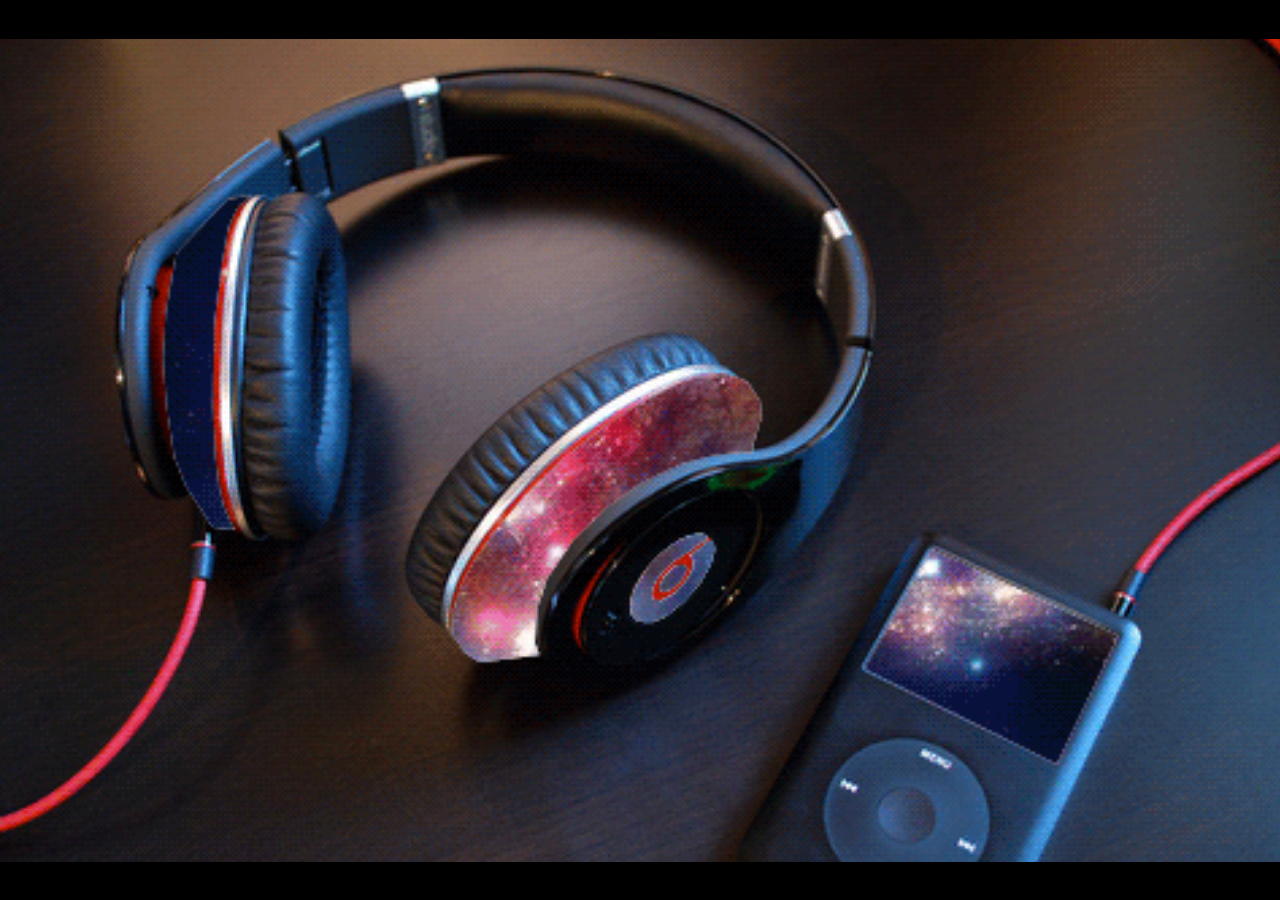
<file: diymusic.bak1/index.html>
<!doctype html>
<html>
    <head>
        <meta charset="utf-8">
        <meta name="viewport" 
            content="width=device-width
            initial-scale=1
            maximum-scale=1
            minimum-scale=1
            user-scalable=no">
        <meta  http-equiv="X-UA-Compatible" content="IE=edge" >        
        <title>D.I.Y. Music</title>
        <link rel="stylesheet" href="style.css">
        <script src="prefixfree.js"></script> 
        <script src="CreateListMixer.js"></script> 
        

        <img src="changelog.png" alt="changelog logo" style="visibility: hidden; position: absolute; height: 0; top: 0;">
        <script src="$api.js"></script>
    </head>
    <body>
    
        <div id="holder"> 
            <div id="splash2" class="splashScreen"></div>           
           <div id="splash1" class="splashScreen">
                <div id="topVisor" class="visor"></div>
                <div id="bottomVisor" class="visor" ></div>            
           </div>

           <div id="app">
              
           <div id="songListHolder">
                <select id="songSelector">
                    <option>Song Option</option>
                </select>
                <center>
                    <div>&#8679;&nbsp;Choose a Song&nbsp;&#8679;&nbsp;&nbsp;
                        <span style="color: rgb(255,50,50 ); font-weight: bold; text-shadow: 0 1px 0 lightgray; cursor: pointer;">&cross;</span>
                    </div>
                </center>
           </div>  
           
               <div id="bottomMusicInfo">
                <div id="timeHolder">
                    
                    <div id="timeRack">
                       <div id="currentTime" class="time">00:00</div>
                       <div style="display: inline-block">/</div>
                       <div id="duration" class="time">00:00</div>                        
                    </div>

                </div><!-- END of timeHolder--> 
                <div id="sliderHolder">
                   <div id="slot" class="slider">
                       <div id="bead"></div>
                   </div>
                   <input id="hiddenSlider" class="slider" type=range max="1000">
                </div><!-- END of SliderHolder-->
                <div id="topic"></div>               
               </div><!-- END of bottomMusicInfo-->               
               
               <div id="controls">
                    <div id="backButton" class="button"><span id="backButtonSpan">&#9658;&#9658;&#10073;</span></div>
                    <div id="playPauseButton" class="button">&#9658;</div>                    
                    <div id="nextButton" class="button"><span id="nextButtonSpan">&#9658;&#9658;&#10073;</span></div>
               </div>
               <div id="controls2" class="sizeSensitive">
                    <div id="shuffleButton" class="button"><span id="shuffleButtonSpan">Shuffle</span></div>
                    <div id="nonStopButton" class="button">non-stop</div>                    
                    <div id="menuButton" class="button">&#9776;&#x022EE; </div>
               </div>
               <div id="controls3">
                   <div id="muteButton" class="button"><span id="muteButtonSpan">M</span></div>
               </div>
                   
                <audio id="audioPlayer" 
                    controls 
                    src="silent.mp3" 
                >
                </audio>               
          
               <!--<div id="message"></div-->
               <div id="pictureFrame"></div>
           </div><!-- END of app-->

        </div>
        
    <script src="main.js"></script>
    </body>
</html>
</file>
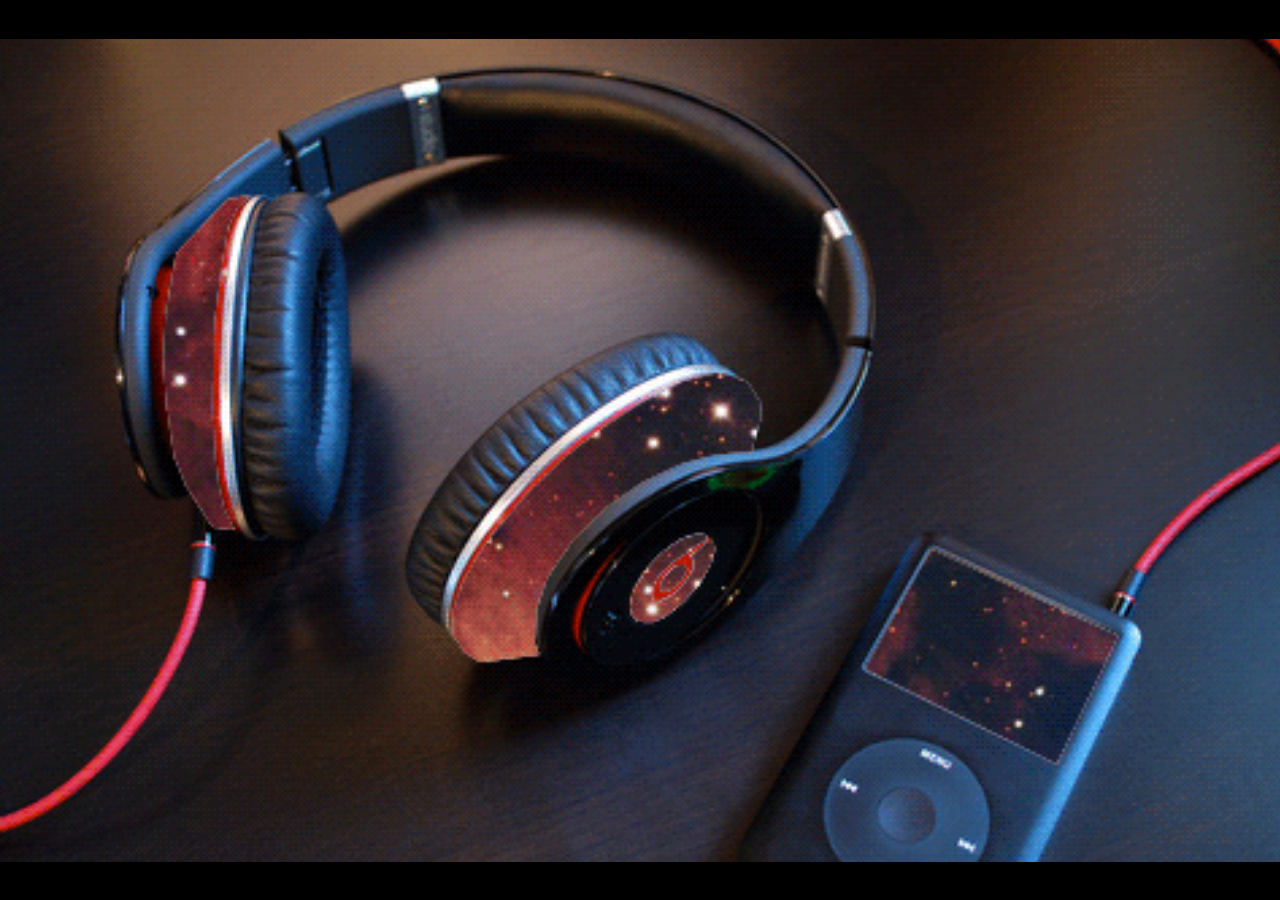
<file: diymusic.bak2/index.html>
<!doctype html>
<html>
    <head>
        <meta charset="utf-8">
        <meta name="viewport" 
            content="width=device-width
            initial-scale=1
            maximum-scale=1
            minimum-scale=1
            user-scalable=no">
        <meta  http-equiv="X-UA-Compatible" content="IE=edge" >        
        <title>D.I.Y. Music</title>
        <link rel="stylesheet" href="style.css">
        <script src="prefixfree.js"></script> 
        <script src="CreateListMixer.js"></script>
        <script src="$api.js"></script>
    </head>
    <body>
        <div id="preloadedImages">
            <img src="img/speakerLoud.png">
            <img src="img/speakerMedium.png">
            <img src="img/speakerSoft.png">
            <img src="img/speakerOff.png">
            <img src="img/shuffle1.png">
            <img src="img/shuffle2.png">
            <img src="img/shuffle3.png">
            <img src="img/shuffle4.png">
            <img src="img/shuffleBlack.png">
            <img src="img/shuffleWhite.png">
        </div>
        <div id="holder"> 
            <div id="splash2" class="splashScreen"></div>           
           <div id="splash1" class="splashScreen">
                <div id="topVisor" class="visor"></div>
                <div id="bottomVisor" class="visor" ></div>            
           </div>

           <div id="app">
              
           <div id="songListHolder">
                <select id="songSelector">
                    <option>Song Option</option>
                </select>
                <center>
                    <div>&#8679;&nbsp;Choose a Song&nbsp;&#8679;&nbsp;&nbsp;
                        <span style="color: rgb(255,50,50 ); font-weight: bold; text-shadow: 0 1px 0 lightgray; cursor: pointer;">&cross;</span>
                    </div>
                </center>
           </div>  
           
               <div id="bottomMusicInfo">
                <div id="timeHolder">
                    
                    <div id="timeRack">
                       <div id="currentTime" class="time">00:00</div>
                       <div style="display: inline-block">/</div>
                       <div id="duration" class="time">00:00</div>                        
                    </div>

                </div><!-- END of timeHolder--> 
                <div id="sliderHolder">
                   <div id="slot" class="slider">
                       <div id="bead"></div>
                   </div>
                   <input id="hiddenSlider" class="slider" type=range max="1000">
                </div><!-- END of SliderHolder-->
                <div id="topic"></div>               
               </div><!-- END of bottomMusicInfo-->               
               
               <div id="controls">
                    <div id="backButton" class="button"><span id="backButtonSpan">&#9658;&#9658;&#10073;</span></div>
                    <div id="playPauseButton" class="button">&#9658;</div>                    
                    <div id="nextButton" class="button"><span id="nextButtonSpan">&#9658;&#9658;&#10073;</span></div>
               </div>
               <div id="controls2" class="sizeSensitive">
                    <div id="shuffleButton" class="button"><span id="shuffleButtonSpan">Shuffle</span></div>
                    <div id="nonStopButton" class="button">non-stop</div>                    
                    <div id="menuButton" class="button">&#9776;&#x022EE; </div>
               </div>
               <div id="controls3">
                   <div id="muteButton" class="button"><span id="muteButtonSpan">M</span></div>
               </div>
                   
                <audio id="audioPlayer" 
                    controls 
                    src="silent.mp3" 
                >
                </audio>               
          
               <!--<div id="message"></div-->
               <div id="pictureFrame" class="slidingPicture"></div>
               <input type="range" id="pictureSlider" class="slidingPicture">
               
               <input type="text" id="newGithubId" size="10">
           </div><!-- END of app-->

        </div>
        
    <script src="main.js"></script>
    </body>
</html>
</file>
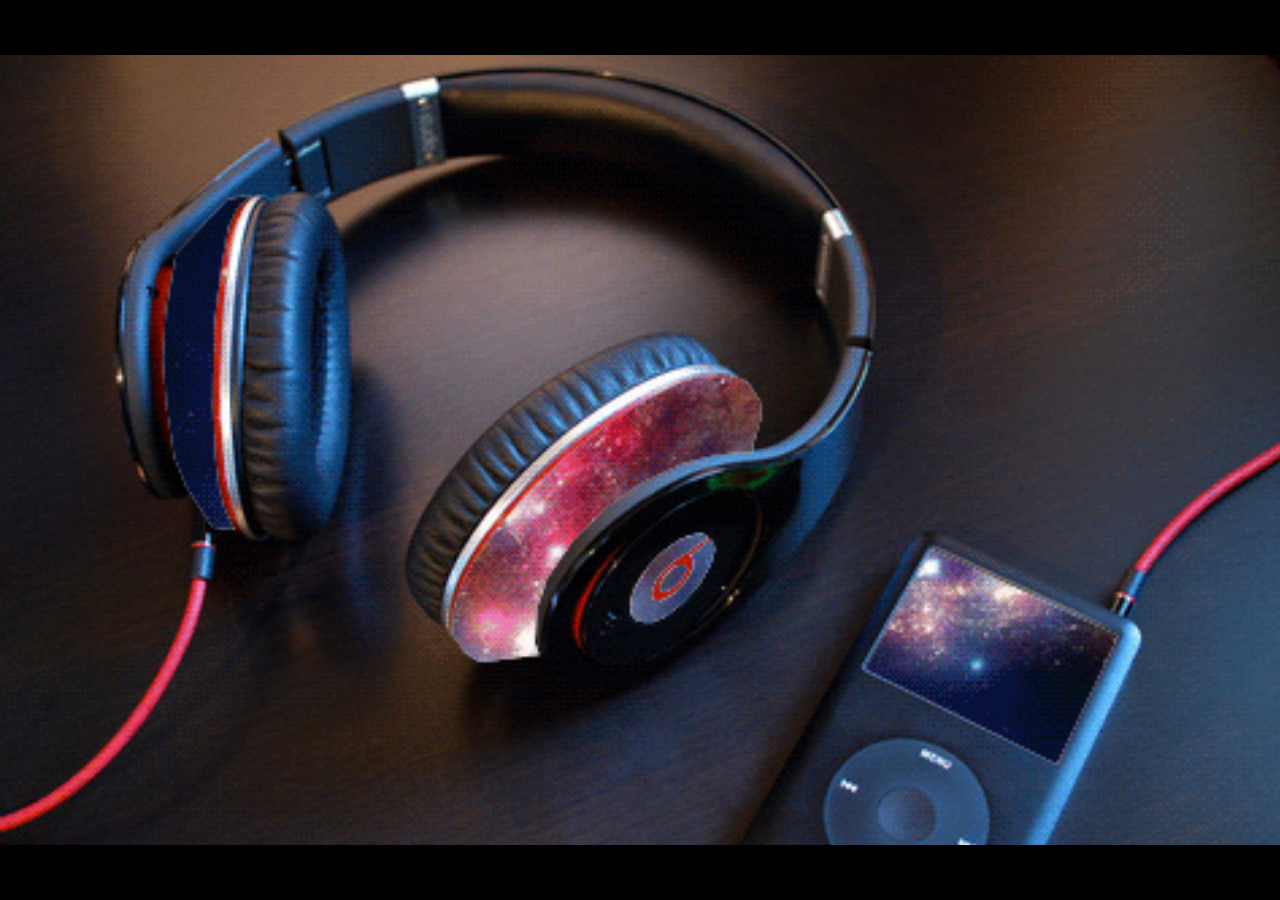
<file: diymusic.bak3/index.html>
<!doctype html>
<html>
    <head>
        <meta charset="utf-8">
        <meta name="viewport" 
            content="width=device-width
            initial-scale=1
            maximum-scale=1
            minimum-scale=1
            user-scalable=no">
        <meta  http-equiv="X-UA-Compatible" content="IE=edge" >        
        <title>D.I.Y. Music</title>
        <link rel="stylesheet" href="style.css">
        <script src="prefixfree.js"></script> 
        <script src="CreateListMixer.js"></script>
        <script src="$api.js"></script>
    </head>
    <body>
        <div id="preloadedImages">
            <img src="img/speakerLoud.png">
            <img src="img/speakerMedium.png">
            <img src="img/speakerSoft.png">
            <img src="img/speakerOff.png">
            <img src="img/shuffle1.png">
            <img src="img/shuffle2.png">
            <img src="img/shuffle3.png">
            <img src="img/shuffle4.png">
            <img src="img/shuffleBlack.png">
            <img src="img/shuffleWhite.png">
            <img src="img/shuffleBlue.png">            
        </div>
        <div id="holder"> 
            <div id="splash2" class="splashScreen"></div>           
           <div id="splash1" class="splashScreen">
                <div id="topVisor" class="visor"></div>
                <div id="bottomVisor" class="visor" ></div>            
           </div>

           <div id="app">
              
           <div id="songListHolder">
                <select id="songSelector">
                    <option>Song Option</option>
                </select>
                <center>
                    <div>&#8679;&nbsp;Choose a Song&nbsp;&#8679;&nbsp;&nbsp;
                        <span style="color: rgb(255,50,50 ); font-weight: bold; text-shadow: 0 1px 0 lightgray; cursor: pointer;">&cross;</span>
                    </div>
                </center>
           </div>  
           
               <div id="bottomMusicInfo">
                <div id="timeHolder">
                    
                    <div id="timeRack">
                       <div id="currentTime" class="time">00:00</div>
                       <div style="display: inline-block">/</div>
                       <div id="duration" class="time">00:00</div>                        
                    </div>

                </div><!-- END of timeHolder--> 
                <div id="sliderHolder">
                   <div id="slot" class="slider">
                       <div id="bead"></div>
                   </div>
                   <input id="hiddenSlider" class="slider" type=range max="1000">
                </div><!-- END of SliderHolder-->
                <div id="topic"></div>               
               </div><!-- END of bottomMusicInfo-->               
               
               <div id="controls">
                    <div id="backButton" class="button"><span id="backButtonSpan">&#9658;&#9658;&#10073;</span></div>
                    <div id="playPauseButton" class="button">&#9658;</div>                    
                    <div id="nextButton" class="button"><span id="nextButtonSpan">&#9658;&#9658;&#10073;</span></div>
               </div>
               <div id="controls2" class="sizeSensitive">
                    <div id="shuffleButton" class="button"><span id="shuffleButtonSpan">Shuffle</span></div>
                    <div id="nonStopButton" class="button">non-stop</div>                    
                    <div id="menuButton" class="button">&#9776;&#x022EE; </div>
               </div>
               <div id="controls3">
                   <div id="muteButton" class="button"><span id="muteButtonSpan">M</span></div>
               </div>
                   
                <audio id="audioPlayer" controls src="silent.mp3"></audio>               
          
               <!--<div id="message"></div-->
               <div id="pictureFrame" class="slidingPicture"></div>
               <input type="range" id="pictureSlider" class="slidingPicture">
               
               <input type="text" id="newGithubId" size="10">
           </div><!-- END of app-->

        </div>
        
    <script src="main.js"></script>
    </body>
</html>
</file>
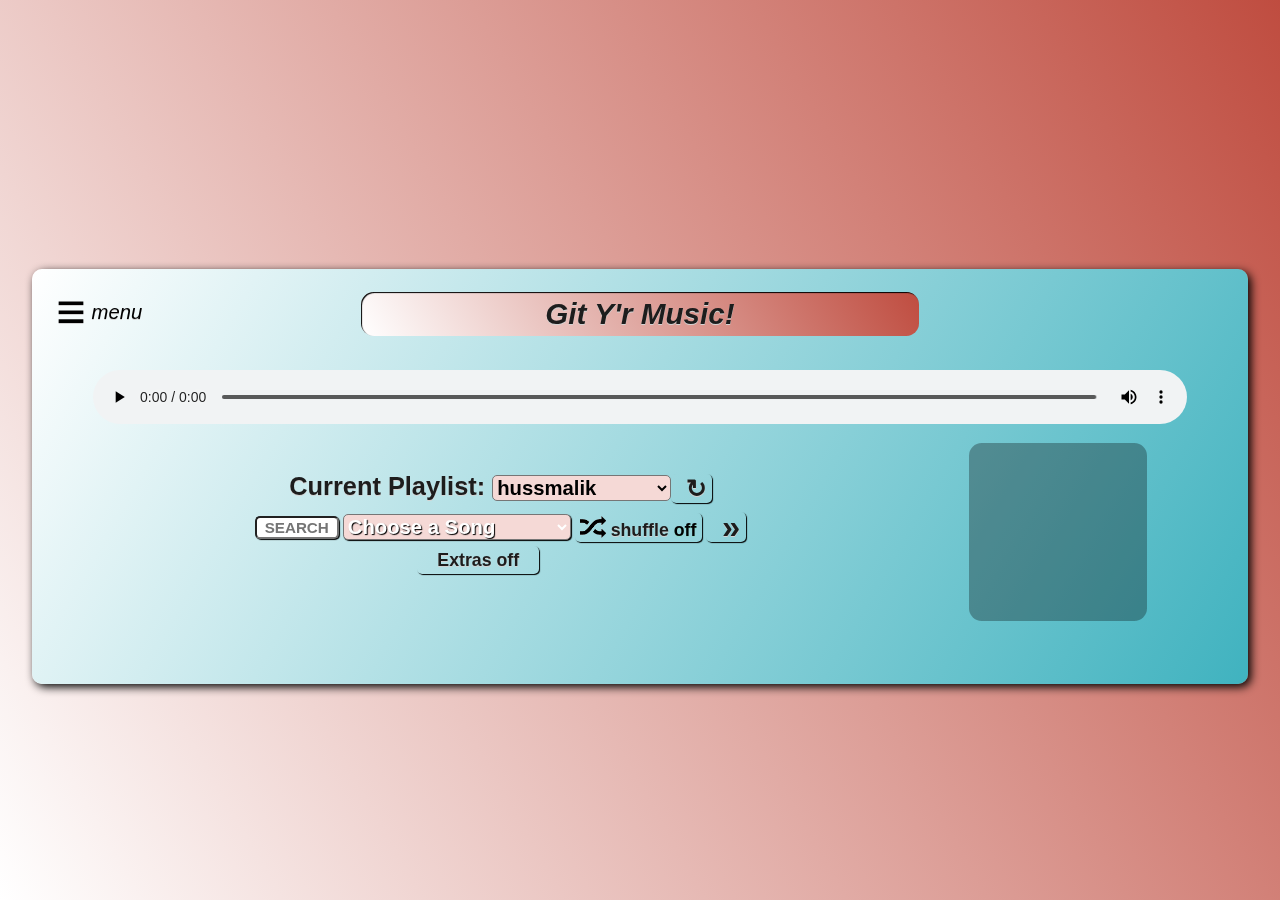
<file: gitmusicapp/index.html>
<!doctype html>
<!--
/*
    Author: Abbas Abdulmalik
    Creation Date: April 7, 2016
    Title:  Git Y'r Music
    Revised: April 12, 2016
    Purpose: A music playlist sharing app
    Notes: play friends' music without downloading the file
*/  
-->
<html>
    <head>
        <meta charset="utf-8">
        <meta http-equiv="X-UA-Compatible" content="IE=edge">
        <meta name="viewport" content="width=device-width,
            maximum-scale=1,
            minimum-scale=1,
            initial-scale=1,
            user-scalable=no"
        >
        <title>Git Y'r Music</title>
        <link rel="stylesheet" href="styles.css" />
        <link rel="icon" href="favicon.png" />
        <script src="js/prefixfree.js"></script>
        <script src="js/CreateListMixer.js"></script>
        <script src="js/scroller.js"></script>
    </head>
    <body>
        <div id="mobileHolder">
            <div id="content" class="portal">
                 <div id="menuCouple">
                     <span id="menuButton">&equiv;<span id="menuWord">&nbsp;menu</span></span>
                 </div>
                <h3 id="appTitle">Git Y'r Music!</h3>
                <br/>
                <audio id="audioPlayer" controls autoplay src="silent.mp3"></audio>
                <!--http://www.noiseaddicts.com/free-samples-mp3/-->
                <!--http://www.noiseaddicts.com/samples_1w72b820/3739.mp3-->                
                
                
                    <div id="fullId">
                        <div id="currentlyPlaying"></div>
                        <div id="pictureDiv"></div>                          
                    </div> 
                    <br/>
                     Current Playlist: <select id="chooser" class="roundPink">
                    <option>Select A Playlist</option>
                </select><div id="refreshList" class="smallControl" title="Refresh List">&orarr;</div>
                <div id="audioControls">
                    <div id="playlistHolder">
                        
                        <table id="controlsTable">
                            <tr>
                                <td>
                                    <input id="searchBox" placeholder="SEARCH" class="controlsBox">                                     
                                </td>
                                <td>
                                    <select id="playlist" class="roundPink">
                                        <option>Choose a Song</option>
                                    </select>
                                </td>
                                <td>
                                    <div id="shuffleBox" class="controlsBox">
                                         <span id="shuffleIcon">&nbsp;</span>&nbsp;shuffle&nbsp;<span id="shuffleState">&nbsp;off</span><!--&sect;-->  
                                    </div>                                    
                                </td>
                                <td>
                                    <div id="nextSong" class="smallControl">&raquo;</div>                                     
                                </td>
                            </tr>
                            <tr>
                                <td colspan="3">
                                    <div class="controlsBox" id="extrasDiv">
                                        <span id="extrasSpan">
                                            Extras <span id="onOffExtras">off</span>
                                        </span>
                                    </div>
                                </td>
                            </tr>
                        </table>
                    </div><!-- end of playlistHolder -->                    
                </div>
                <br/>
                
            </div><!-- end of content -->

            <div id="menu" class="portal"><span id="X">&cross;</span>
                <table>
                    <tr><td>
                    <div id="gitFriend" class="gitMenu">
                        &bull;&nbsp;GitHub Friend&rAarr;<input id="gitName" type="text" class="roundPink" placeholder="Try SabbaKilam">
                        <input type="button" id="friendButton" value="Get Friend's Playlist" class="roundPink">
                    </div>
                    </td></tr>
                    <tr><td>
                        <div id="gitFile" class="gitMenu">
                            &bull;&nbsp;Upload a Song&rAarr;<input  id="fileInput" type="file" accept=".mp3" class="roundPink">
                        </div>
                    </td></tr>
                    <tr><td>
                        <div id="gitColor" class="gitMenu">
                            &bull;&nbsp;Color Choices&rAarr;<input type="range" id="colorSlider" value="186" min="1" max="359" class="roundPink">
                        </div>
                    </td></tr>
                    <tr><td>
                        <div id="gitColor" class="gitMenu">
                            &bull;&nbsp;Remove playlist&rAarr;<select id="removeList"  class="roundPink">
                                <option>Choose Playlist to Remove</option>
                            </select>
                        </div>                        
                    </td></tr>
                </table>
            </div><!-- end of menu-->
            <input type="range" id="shadowSlider" value="186" min="1" max="359" class="roundPink">
            
        </div><!-- end mobileHolder-->

    <!--NO HTML BELOW THIS POINT-->
    <script src="main.js"></script>
    </body>
</html>
</file>
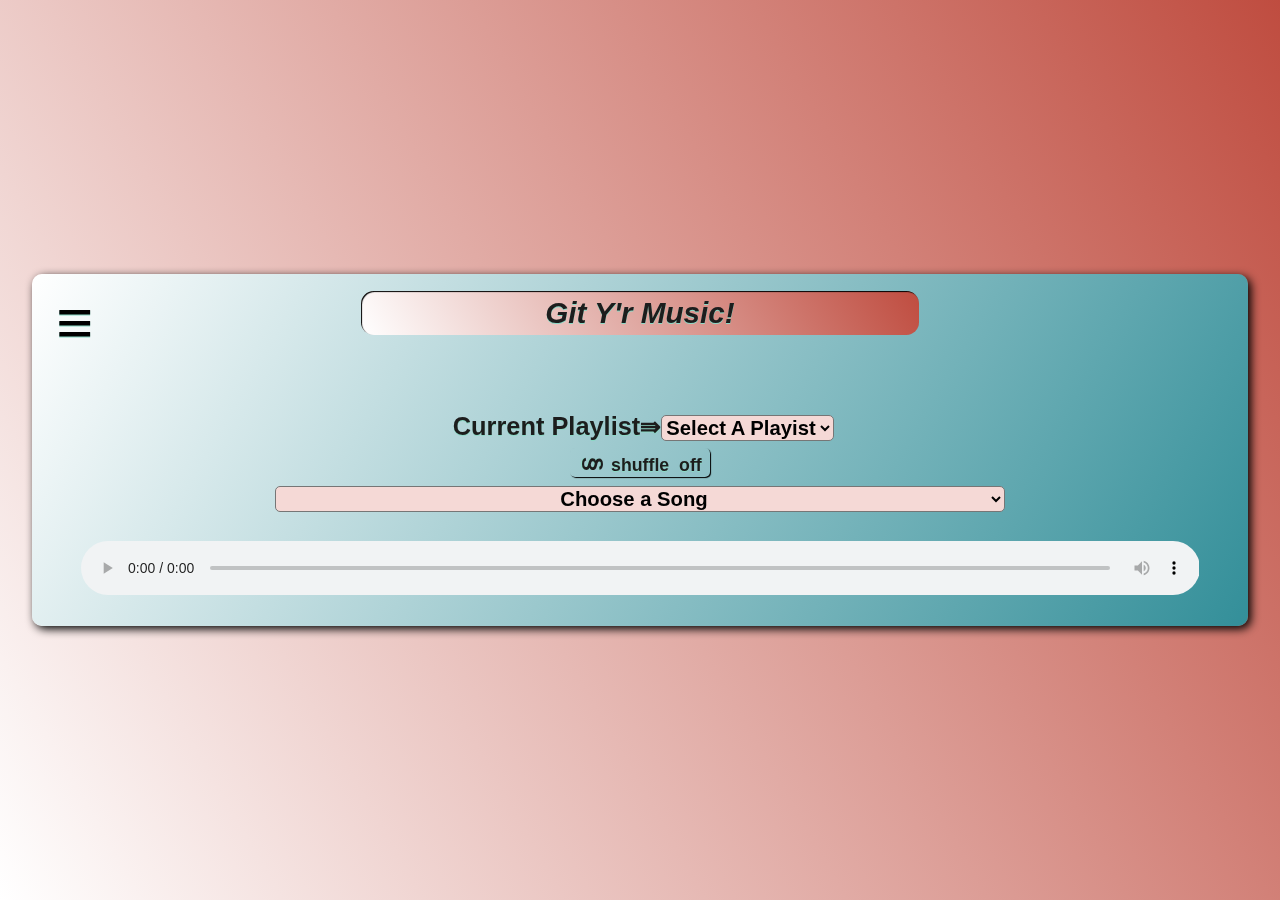
<file: musicappback/index.html>
<!doctype html>
<!--
/*
    Author: Abbas Abdulmalik
    Creation Date: April 7, 2016
    Title:  Git Y'r Music
    Revised: April 12, 2016
    Purpose: A music playlist sharing app
    Notes: play friends' music without downloading the file
*/  
-->
<html>
    <head>
        <meta charset="utf-8">
        <meta http-equiv="X-UA-Compatible" content="IE=edge">
        <meta name="viewport" content="width=device-width,
            maximum-scale=1,
            minimum-scale=1,
            initial-scale=1,
            user-scalable=no"
        >
        <title>Git Y'r Music</title>
        <link rel="stylesheet" href="styles.css">
        <script src="js/prefixfree.js"></script>
    </head>
    <body>
        <div id="mobileHolder">
            <div id="content" class="portal">
                 <div>
                     <span id="menuButton">&equiv;</span>

                 </div>
                <h3 id="appTitle">Git Y'r Music!</h3>
                    <br/>
                     <div id="currentlyPlaying"></div>
                    <br/>
                      &nbsp;Current Playlist&rAarr;<select id="chooser" class="roundPink">
                    <option>Select A Playist</option>
                </select>
                <div id="audioControls">
                    <div id="shuffleBox">
                         <span id="shuffleIcon">&sect;</span>&nbsp;shuffle&nbsp;<span id="shuffleState">&nbsp;off</span>                        
                    </div>
                </div>
                <div id="playlistHolder">
                    <select id="playlist" class="roundPink">
                        <option>Choose a Song</option>
                    </select>
                </div><!-- end of playlistHolder -->
                <br/>
                <audio id="audioPlayer" controls autoplay src="http://www.noiseaddicts.com/samples_1w72b820/4929.mp3"></audio>
                <!--http://www.noiseaddicts.com/free-samples-mp3/-->
            </div><!-- end of content -->

            <div id="menu" class="portal"><span id="X">&cross;</span>
                <table>
                    <tr><td>
                    <div id="gitFriend" class="gitMenu">
                        &bull;&nbsp;GitHub Friend&rAarr;<input id="gitName" type="text" class="roundPink" placeholder="Try SabbaKilam">
                        <input type="button" id="friendButton" value="Get Friend's Playlist" class="roundPink">
                    </div>
                    </td></tr>
                    <tr><td>
                        <div id="gitFile" class="gitMenu">
                            &bull;&nbsp;Upload a Song&rAarr;<input  id="fileInput" type="file" class="roundPink">
                        </div>
                    </td></tr>
                    <tr><td>
                        <div id="gitColor" class="gitMenu">
                            &bull;&nbsp;Color Choices&rAarr;<input type="range" id="colorSlider" value="186" min="1" max="359" class="roundPink">
                        </div>
                    </td></tr>
                    <tr><td>
                        <div id="gitColor" class="gitMenu">
                            &bull;&nbsp;Remove playlist&rAarr;<select id="removeList"  class="roundPink">
                                <option>Choose Playlist to Remove</option>
                            </select>
                        </div>                        
                    </td></tr>
                    <tr><td></td></tr>
                    <tr><td></td></tr>
                </table>
            </div><!-- end of menu-->
            <input type="range" id="shadowSlider" value="186" min="1" max="359" class="roundPink">
        </div><!-- end mobileHolder-->

    <!--NO HTML BELOW THIS POINT-->
    <script src="main.js"></script>
    </body>
</html>
</file>
<file: diymusic.bak1/style.css>
body{
    -webkit-tap-highlight-color: rgba(0,0,0,0);      
    width: 100%;
    height: 100%;
    margin: 0;
    padding: 0;
    
    text-align: center;
    
    -webkit-user-select: none;
    -moz-user-select: none;
    -ms-user-select: none;
    -o-user-select: none;
    user-select: none;
    
    font-family: sans-serif;
    font-size: 1rem; 
    overflow: hidden;
    background-color: transparent;
}
#songListHolder{
    position: absolute;
    width: 100%;
    height: 100%;
    top:0;
    left:0;
    right:0;
    margin: auto;
    padding-top: 1rem;
    background: rgba(20, 20, 20, 0.90);
    color: white;
    z-index: 10;
    visibility: hidden;
    opacity: 0;
    transition: all 0.75s ease;    
}
#songSelector{
  width: 95%;
  height: 2.5rem;
  text-align:left;
}
#holder{
    background: black;
    position: fixed;
    margin: auto;
    top: 0;
    bottom: 0;
    left: 0;
    right: 0;
    width: 100%;
    height: 100%;
    overflow-x: hidden;
    overflow-y: hidden; 
}

#app{
    position: absolute;
    width: 100%;
    height: 100%;
    top: 0;
    bottom: 0;
    left: 0;
    right: 0;
    margin: auto;
    background-color: black;
    font-family: sans-serif;
    visibility: hidden;
    opacity: 0;
    transition: opacity 1s , visibility 1s, background 0.5s ease;
    border: 3px solid #111;
}

#pictureFrame{
    position: absolute;
    width: 100%;
    height: 100%;
    top: 12.5rem;
    left: 0;
    right: 0;
    margin: auto;
    cursor: pointer;
}

.splashScreen{
    position: absolute;
    width: 100%;
    height: 100%;
    top: 0;
    bottom: 0;
    left: 0;
    right: 0;
    margin: auto;
    background-color: rgb(51, 43, 51);    
    z-index: 7;
    opacity: 0;
    visibility: hidden;
}
#splash1{
    background-color: rgb(51, 43, 51);
    background: url(img/FlashingIpod.gif) no-repeat;  
    transition: opacity 1.5s ease, visibility 1.5s ease;
    background-size: cover;
    visibility: visible;
    opacity: 1;    
}
.visor{
  position: fixed;
  left: 0;
  right: 0;
  margin: 0;
  width: 100%;
  height: 1.75rem;
  background-color: black;  
}
#topVisor{
 top: 0; 
}
#bottomVisor{
  bottom: 0;
}

#splash2{
    background: url(img/YourMusic.png) no-repeat center;
    background-size: contain;
    transition: opacity 1.5s ease, visibility 1.5s ease;    
    visibility: hidden;
    opacity: 0;
    cursor: pointer;
    z-index: 10;
}

audio{
    position: fixed;
    z-index: 4;
    left: 50%;
    width: 100px;
    transform-origin: left;
    transform: rotateZ(-90deg);
    top: 50px;
    opacity: 0;
    outline: 1px dashed red;
    cursor: pointer;
}
#audioPlayer{
    cursor: pointer;   
}

#controls{
    position: absolute;
    width: 100%;
    top: 2.4rem;    

}
#controls2{
    position: absolute;
    width: 100%;
    top: 0.125Rem;    
    z-index: 7;
}
#controls3{
    position: absolute;
    width: 100%;    
    top: 4.68rem;
    z-index: 4;
}

.button{
    width: 31%;
    display: inline-block;
    text-align: center;
    cursor: pointer;
    border-radius: 0.125rem;
    padding-top: 0.125rem;
    padding-bottom: 0.125rem;
    
    background: linear-gradient(#666, #3a3a3a);
        
    line-height: 200%;/* 200*/
    border-top: 1px solid #aaa;
    border-left: 1px solid #666;
    box-shadow: 1px 1px 2px black;
    
    font-size: 0.90rem;/*0.90*/
    color: white; 
    opacity: 0.95;
}

#muteButton{
    position: absolute;
    left:0;
    right:0;
    margin: auto;
    padding-top: 0.3rem;
    cursor: pointer;
    color: transparent;
    opacity: 1.0;
    transition: background 0.5s ease;
}

#muteButtonSpan{
    position: relative;
    display:inline-block;
    background: url(img/speakerLoud.png) no-repeat top ;
    background-size: 80% 75%;
    width: 1.8rem;
    top: 0.075rem;
    margin: auto;
}


#backButtonSpan{
    display: inline-block;
    transform: rotateZ(180deg);
    letter-spacing: -0.05rem;
    cursor: pointer;    
}

#playPauseButton{
    letter-spacing: -0.1rem;
    line-height: 200%;    
    z-index: 2;
    //transition: color 1.5s ease;
    cursor: pointer;     
}

#nextButton{
    display: inline-block;
    letter-spacing: -0.05rem;
    cursor: pointer; 
}
#shuffleButton{
    color: transparent;
}

#shuffleButtonSpan{
    background: url(img/shuffleWhite.png) no-repeat center;
    background-size: contain;
    display: inline-block;
    width: 1.5rem;
}

#message{
    font-size: 0.5rem;    
    font-family: monospace;
    color: white; 
    text-align: center;    
    position: absolute;
    margin: auto;
    width: 10rem;
    height: 5rem;
    top: 0;
    bottom:0;
    left:0;
    right:0;
}

#bottomMusicInfo{
    position: absolute;
    width: 92%;
    height: 4.25rem; /*4.25rem;*/
    left: 0;
    right: 0;
    margin: auto;
    top: 7.5rem;
    z-index: 0;
    
    background-color: rgba(0, 0, 0, 0.7);
    border-radius: 0.4rem;
    box-shadow: 0.1rem 0.1rem 0.4rem black;    
}

#topic{
    text-align: center;
    font-size: 0.75rem;    
    font-family: sans-serif;
    font-weight: bold;
    color: white; 
    margin: auto;
    width: 100%;
    height: 1.75rem;
    bottom: 0;
    padding-top: 0;
    padding-bottom: 0.1rem;
    left:0;
    right:0;
    z-index: 5;
}

#sliderHolder{
    position: relative;
    height: 1.5rem;
    width: 100%;
    left: 0;
    right: 0;
    bottom:0;
    top:0;
    margin: auto;
    text-align: center;
}
.slider{
    position: absolute;
    width: 100%;
    height: 100%;
    left: 0;
    right: 0;
    top:0;
    bottom:0;
    margin: auto;
}
#hiddenSlider{
    position: absolute;
    width: 100%;
    height: 100%;
    left: 0;
    right: 0;
    top:0;
    bottom:0;
    margin: auto;    
    opacity: 0;
}

#slot{
    top: 0;
    bottom: 0;
    height: 0.25rem;
    border-radius: 0.125rem;
    background: linear-gradient(gray, white);
    border-left: 50px solid red;
}

#bead{
    position: absolute;
    top:0;
    bottom: 0;
    left: -0.625rem;
    margin: auto;
    background: radial-gradient(at top left, white, #222);
    border-radius: 50%;
    width: 1.25rem;
    height: 1.25rem;
    box-shadow: 0.05rem 0.05rem 0.05rem black;
    opacity: 0.95;
}

#timeHolder{
    position: relative;
    font-family: monospace;
    width: 100%;
    height: 1rem;/*1rem;*/
    font-size: 0.85rem;

    font-weight: bold;
    text-shadow: 0 1px 0 black;
    top: 0;
    left:0;
    right:0;
    bottom: 0;
    margin: auto;
    color: white;
}
#timeRack{
    position: absolute;
    top: 0;
    left:0;
    right:0;
    bottom: 0;
    margin: auto;
    height: 100%;
}
.time{
    display: inline-block;
    bottom: 0;
    vertical-align: bottom;
}

a{
    color: red;
}
a:visted{
    color: red;
}
a:hover{
    color: white;
}
a:active{
    color: hsl(195, 100%, 50%);
}
</file>
<file: diymusic.bak2/style.css>
body{
    -webkit-tap-highlight-color: rgba(0,0,0,0);      
    width: 100%;
    height: 100%;
    margin: 0;
    padding: 0;
    
    text-align: center;
    
    -webkit-user-select: none;
    -moz-user-select: none;
    -ms-user-select: none;
    -o-user-select: none;
    user-select: none;
    
    font-family: sans-serif;
    font-size: 1rem; 
    overflow: hidden;
    background-color: transparent;
}
#preloadedImages{
    position: absolute;
    visibility: hidden;
}
#newGithubId{
    position: fixed;
    bottom:0;
    left:0;
    margin: auto;
    opacity: 0;
    background-color: white;
    color: black;
    cursor: pointer;
}
#songListHolder{
    position: absolute;
    width: 100%;
    height: 100%;
    top:0;
    left:0;
    right:0;
    margin: auto;
    padding-top: 1rem;
    background: rgba(20, 20, 20, 0.90);
    color: white;
    z-index: 10;
    visibility: hidden;
    opacity: 0;
    transition: all 0.75s ease;    
}
#songSelector{
  width: 95%;
  height: 2.5rem;
  text-align:left;
}
#holder{
    background: black;
    position: fixed;
    margin: auto;
    top: 0;
    bottom: 0;
    left: 0;
    right: 0;
    width: 100%;
    height: 100%;
    overflow-x: hidden;
    overflow-y: hidden; 
    background: radial-gradient(#393939,black);

}

#app{
    position: absolute;
    width: 100%;
    height: 100%;
    top: 0;
    bottom: 0;
    left: 0;
    right: 0;
    margin: auto;
    background-color: black;
    font-family: sans-serif;
    visibility: hidden;
    opacity: 0;
    transition: opacity 1s , visibility 1s, background 0.5s ease;
    border: 3px solid #111;
    overflow: hidden;
}
.slidingPicture{
    position: absolute;
    width: 100%;
    height: 100%;
    top: 12.5rem;
    left: 0;
    right: 0;
    margin: auto;
    cursor: pointer;    
}

#pictureSlider{
    opacity: 0;
}

.splashScreen{
    position: absolute;
    width: 100%;
    height: 100%;
    top: 0;
    bottom: 0;
    left: 0;
    right: 0;
    margin: auto;
    background-color: rgb(51, 43, 51);    
    z-index: 7;
    opacity: 0;
    visibility: hidden;
}
#splash1{
    background-color: rgb(51, 43, 51);
    background: url(img/FlashingIpod.gif) no-repeat;  
    transition: opacity 1.5s ease, visibility 1.5s ease;
    background-size: cover;
    visibility: visible;
    opacity: 1;    
}
.visor{
  position: fixed;
  left: 0;
  right: 0;
  margin: 0;
  width: 100%;
  height: 1.75rem;
  background-color: black;  
}
#topVisor{
 top: 0; 
}
#bottomVisor{
  bottom: 0;
}

#splash2{
    background: url(img/YourMusic.png) no-repeat center;
    background-size: contain;
    transition: opacity 1.5s ease, visibility 1.5s ease;    
    visibility: hidden;
    opacity: 0;
    cursor: pointer;
    z-index: 10;
}

audio{
    position: fixed;
    z-index: 4;
    left: 50%;
    width: 100px;
    transform-origin: left;
    transform: rotateZ(-90deg);
    top: 50px;
    opacity: 0;
    outline: 1px dashed red;
    cursor: pointer;
}
#audioPlayer{
    cursor: pointer;   
}

#controls{
    position: absolute;
    width: 100%;
    top: 2.4rem;    

}
#controls2{
    position: absolute;
    width: 100%;
    top: 0.125Rem;    
    z-index: 7;
}
#controls3{
    position: absolute;
    width: 100%;    
    top: 4.68rem;
    z-index: 7;
}

.button{
    width: 31%;
    display: inline-block;
    text-align: center;
    cursor: pointer;
    border-radius: 0.125rem;
    padding-top: 0.125rem;
    padding-bottom: 0.125rem;
    
    background: linear-gradient(#666, #3a3a3a);
        
    line-height: 200%;/* 200*/
    border-top: 1px solid #aaa;
    border-left: 1px solid #666;
    box-shadow: 1px 1px 2px black;
    
    font-size: 0.90rem;/*0.90*/
    color: white; 
    opacity: 0.95;
}

#muteButton{
    position: absolute;
    left:0;
    right:0;
    margin: auto;
    padding-top: 0.3rem;
    cursor: pointer;
    color: transparent;
    opacity: 1.0;
    transition: background 0.5s ease;
}

#muteButtonSpan{
    position: relative;
    display:inline-block;
    background: url(img/speakerLoud.png) no-repeat top ;
    background-size: 80% 75%;
    width: 1.8rem;
    top: 0.075rem;
    margin: auto;
}


#backButtonSpan{
    display: inline-block;
    transform: rotateZ(180deg);
    letter-spacing: -0.05rem;
    cursor: pointer;    
}

#playPauseButton{
    letter-spacing: -0.1rem;
    line-height: 200%;    
    z-index: 2;
    cursor: pointer;     
}

#nextButton{
    display: inline-block;
    letter-spacing: -0.05rem;
    cursor: pointer; 
}
#shuffleButton{
    color: transparent;
}

#shuffleButtonSpan{
    background: url(img/shuffleWhite.png) no-repeat center;
    background-size: contain;
    display: inline-block;
    width: 1.5rem;
}

#message{
    font-size: 0.5rem;    
    font-family: monospace;
    color: white; 
    text-align: center;    
    position: absolute;
    margin: auto;
    width: 10rem;
    height: 5rem;
    top: 0;
    bottom:0;
    left:0;
    right:0;
}

#bottomMusicInfo{
    position: absolute;
    width: 92%;
    height: 4.25rem; /*4.25rem;*/
    left: 0;
    right: 0;
    margin: auto;
    top: 7.5rem;
    z-index: 0;
    
    background-color: rgba(0, 0, 0, 0.7);
    border-radius: 0.4rem;
    box-shadow: 0.1rem 0.1rem 0.4rem black;    
}

#topic{
    text-align: center;
    font-size: 0.75rem;    
    font-family: sans-serif;
    font-weight: bold;
    color: white; 
    margin: auto;
    width: 100%;
    height: 1.75rem;
    bottom: 0;
    padding-top: 0;
    padding-bottom: 0.1rem;
    left:0;
    right:0;
    z-index: 5;
}

#sliderHolder{
    position: relative;
    height: 1.5rem;
    width: 100%;
    left: 0;
    right: 0;
    bottom:0;
    top:0;
    margin: auto;
    text-align: center;
}
.slider{
    position: absolute;
    width: 100%;
    height: 100%;
    left: 0;
    right: 0;
    top:0;
    bottom:0;
    margin: auto;
}
#hiddenSlider{
    position: absolute;
    width: 100%;
    height: 100%;
    left: 0;
    right: 0;
    top:0;
    bottom:0;
    margin: auto;    
    opacity: 0;
}

#slot{
    top: 0;
    bottom: 0;
    height: 0.25rem;
    border-radius: 0.125rem;
    background: linear-gradient(gray, white);
    border-left: 50px solid red;
}

#bead{
    position: absolute;
    top:0;
    bottom: 0;
    left: -0.625rem;
    margin: auto;
    background: radial-gradient(at top left, white, #222);
    border-radius: 50%;
    width: 1.25rem;
    height: 1.25rem;
    box-shadow: 0.05rem 0.05rem 0.05rem black;
    opacity: 0.95;
}

#timeHolder{
    position: relative;
    font-family: monospace;
    width: 100%;
    height: 1rem;/*1rem;*/
    font-size: 0.85rem;

    font-weight: bold;
    text-shadow: 0 1px 0 black;
    top: 0;
    left:0;
    right:0;
    bottom: 0;
    margin: auto;
    color: white;
}
#timeRack{
    position: absolute;
    top: 0;
    left:0;
    right:0;
    bottom: 0;
    margin: auto;
    height: 100%;
}
.time{
    display: inline-block;
    bottom: 0;
    vertical-align: bottom;
}

a{
    color: red;
}
a:visted{
    color: red;
}
a:hover{
    color: white;
}
a:active{
    color: hsl(195, 100%, 50%);
}
</file>
<file: diymusic.bak3/style.css>
body{
    -webkit-tap-highlight-color: rgba(0,0,0,0);      
    width: 100%;
    height: 100%;
    margin: 0;
    padding: 0;
    
    text-align: center;
    
    -webkit-user-select: none;
    -moz-user-select: none;
    -ms-user-select: none;
    -o-user-select: none;
    user-select: none;
    
    font-family: sans-serif;
    font-size: 1rem; 
    overflow: hidden;
    background-color: transparent;
}
#preloadedImages{
    position: absolute;
    visibility: hidden;
}
#newGithubId{
    position: fixed;
    bottom:0;
    left:0;
    margin: auto;
    opacity: 0;
    background-color: white;
    color: black;
    cursor: pointer;
}
#songListHolder{
    position: absolute;
    width: 100%;
    height: 100%;
    top:0;
    left:0;
    right:0;
    margin: auto;
    padding-top: 1rem;
    background: rgba(20, 20, 20, 0.90);
    color: white;
    z-index: 10;
    visibility: hidden;
    opacity: 0;
    transition: all 0.75s ease;    
}
#songSelector{
  width: 95%;
  height: 2.5rem;
  text-align:left;
}
#holder{
    background: black;
    position: fixed;
    margin: auto;
    top: 0;
    bottom: 0;
    left: 0;
    right: 0;
    width: 100%;
    height: 100%;
    overflow-x: hidden;
    overflow-y: hidden; 
    background: radial-gradient(#393939,black);
}

#app{
    position: absolute;
    width: 100%;
    height: 100%;
    top: 0;
    bottom: 0;
    left: 0;
    right: 0;
    margin: auto;
    background-color: black;
    font-family: sans-serif;
    border-radius: 0.5rem;
    visibility: hidden;
    opacity: 0;
    transition: opacity 1s , visibility 1s, background 0.5s ease;
    border: 3px solid #111;
    overflow: hidden;
}
.slidingPicture{
    position: absolute;
    width: 100%;
    height: 100%;
    top: 12.5rem;
    left: 0;
    right: 0;
    margin: auto;
    cursor: pointer;    
}

#pictureSlider{
    opacity: 0.0;
}

.splashScreen{
    position: absolute;
    width: 100%;
    height: 100%;
    top: 0;
    bottom: 0;
    left: 0;
    right: 0;
    margin: auto;
    background-color: rgb(51, 43, 51);    
    z-index: 7;
    opacity: 0;
    visibility: hidden;
}
#splash1{
    background-color: rgb(51, 43, 51);
    background: url(img/FlashingIpod.gif) no-repeat;  
    transition: opacity 1.5s ease, visibility 1.5s ease;
    background-size: cover;
    visibility: visible;
    opacity: 1;    
}
.visor{
  position: fixed;
  left: 0;
  right: 0;
  margin: 0;
  width: 100%;
  /*height: 1.75rem;*/
  height: 2.5rem;
  background-color: black;  
}
#topVisor{
 top: 0;
 /*height: 2rem; */
}
#bottomVisor{
  bottom: 0;
}

#splash2{
    background: url(img/YourMusic.png) no-repeat center;
    background-size: contain;
    transition: opacity 1.5s ease, visibility 1.5s ease;    
    visibility: hidden;
    opacity: 0;
    cursor: pointer;
    z-index: 10;
}

audio{
    position: fixed;
    z-index: 4;
    left: 50%;
    width: 100px;
    transform-origin: left;
    transform: rotateZ(-90deg);
    top: 50px;
    opacity: 0;
    outline: 1px dashed red;
    cursor: pointer;
}
#audioPlayer{
    cursor: pointer;   
}

#controls{
    position: absolute;
    width: 100%;
    top: 2.4rem;    

}
#controls2{
    position: absolute;
    width: 100%;
    top: 0.125Rem;    
    z-index: 7;
}
#controls3{
    position: absolute;
    width: 100%;    
    top: 4.68rem;
    z-index: 7;
}

.button{
    width: 31%;
    display: inline-block;
    text-align: center;
    cursor: pointer;
    border-radius: 0.125rem;
    padding-top: 0.125rem;
    padding-bottom: 0.125rem;
    
    background: linear-gradient(#666, #3a3a3a);
        
    line-height: 200%;/* 200*/
    border-top: 1px solid #aaa;
    border-left: 1px solid #666;
    box-shadow: 1px 1px 2px black;
    
    font-size: 0.90rem;/*0.90*/
    color: white; 
    opacity: 0.95;
}

#muteButton{
    position: absolute;
    left:0;
    right:0;
    margin: auto;
    padding-top: 0.3rem;
    cursor: pointer;
    color: transparent;
    opacity: 1.0;
    transition: background 0.5s ease;
}

#muteButtonSpan{
    position: relative;
    display:inline-block;
    background: url(img/speakerLoud.png) no-repeat top ;
    background-size: 80% 75%;
    width: 1.8rem;
    top: 0.075rem;
    margin: auto;
}


#backButtonSpan{
    display: inline-block;
    transform: rotateZ(180deg);
    letter-spacing: -0.05rem;
    cursor: pointer;    
}

#playPauseButton{
    letter-spacing: -0.1rem;
    line-height: 200%;    
    z-index: 2;
    cursor: pointer;     
}

#nextButton{
    display: inline-block;
    letter-spacing: -0.05rem;
    cursor: pointer; 
}
#shuffleButton{
    color: transparent;
}

#shuffleButtonSpan{
    background: url(img/shuffleWhite.png) no-repeat center;
    background-size: contain;
    display: inline-block;
    width: 1.5rem;
}

#message{
    font-size: 0.5rem;    
    font-family: monospace;
    color: white; 
    text-align: center;    
    position: absolute;
    margin: auto;
    width: 10rem;
    height: 5rem;
    top: 0;
    bottom:0;
    left:0;
    right:0;
}

#bottomMusicInfo{
    position: absolute;
    width: 92%;
    height: 4.25rem; /*4.25rem;*/
    left: 0;
    right: 0;
    margin: auto;
    top: 7.5rem;
    z-index: 0;
    
    background-color: rgba(0, 0, 0, 0.7);
    border-radius: 0.4rem;
    box-shadow: 0.1rem 0.1rem 0.4rem black;    
}

#topic{
    text-align: center;
    font-size: 0.75rem;    
    font-family: sans-serif;
    font-weight: bold;
    color: white; 
    margin: auto;
    width: 100%;
    height: 1.75rem;
    bottom: 0;
    padding-top: 0;
    padding-bottom: 0.1rem;
    left:0;
    right:0;
    z-index: 5;
}

#sliderHolder{
    position: relative;
    height: 1.5rem;
    width: 100%;
    left: 0;
    right: 0;
    bottom:0;
    top:0;
    margin: auto;
    text-align: center;
}
.slider{
    position: absolute;
    width: 100%;
    height: 100%;
    left: 0;
    right: 0;
    top:0;
    bottom:0;
    margin: auto;
}
#hiddenSlider{
    position: absolute;
    width: 100%;
    height: 100%;
    left: 0;
    right: 0;
    top:0;
    bottom:0;
    margin: auto;    
    opacity: 0;
}

#slot{
    top: 0;
    bottom: 0;
    height: 0.25rem;
    border-radius: 0.125rem;
    background: linear-gradient(gray, white);
    border-left: 50px solid red;
}

#bead{
    position: absolute;
    top:0;
    bottom: 0;
    left: -0.625rem;
    margin: auto;
    background: radial-gradient(at top left, white, #222);
    border-radius: 50%;
    width: 1.25rem;
    height: 1.25rem;
    box-shadow: 0.05rem 0.05rem 0.05rem black;
    opacity: 0.95;
}

#timeHolder{
    position: relative;
    font-family: monospace;
    width: 100%;
    height: 1rem;/*1rem;*/
    font-size: 0.85rem;

    font-weight: bold;
    text-shadow: 0 1px 0 black;
    top: 0;
    left:0;
    right:0;
    bottom: 0;
    margin: auto;
    color: white;
}
#timeRack{
    position: absolute;
    top: 0;
    left:0;
    right:0;
    bottom: 0;
    margin: auto;
    height: 100%;
}
.time{
    display: inline-block;
    bottom: 0;
    vertical-align: bottom;
}

a{
    color: red;
}
a:visted{
    color: red;
}
a:hover{
    color: white;
}
a:active{
    color: hsl(195, 100%, 50%);
}
</file>
<file: gitmusicapp/styles.css>
/*
    Author: Abbas Abdulmalik
    Creation Date: April 7, 2016
    Title:  Git Y'r Music
    Revised: April 12, 2016
    Purpose: A music playlist sharing app
    Notes: play friends' music without downloading the file
*/
html{
    margin:0;
    padding:0;
    width: 100%;
    height: 100%;
    user-select: none;
}
body{
    margin:0;
    padding:0;
    width: 100%;
    height: 100%;
    font-family: sans-serif;
    background: linear-gradient(60deg, white, hsl(6, 50%, 50%)) no-repeat;
    background-size: cover;
    overflow: hidden;
}
#mobileHolder{
    position: fixed;
    overflow: hidden;
    top: 0;
    bottom:0;
    left:0;
    right: 0;
    height: 100%;
    width: 100%;
    padding:0;
    margin: auto;
}
.roundPink{
    background: hsl(6, 60%, 90%);
    font-weight: bold;
    font-size: 0.8rem;
    border-radius: 5px;
}
.roundPink:focus{
    outline: none;
}

#btn{
    background: lightgray;

}
.portal{
    position: absolute;
    width: 95%;
    top: 1%;
    left: 1%;
    min-height: 10rem;
    padding-top: 1%;
    padding-bottom: 2%;
    text-align: center;
    border-radius: 10px;
    font-weight: bold;
}
#content{
    box-shadow: 3px 3px 10px black;
    background: linear-gradient(-60deg, hsl(186, 50%, 0%), white);
    color: #1d1d1d;
    text-shadow: 0 1px 0 lightgray;/*hsl(165,50%,70%);*/
    vertical-align: baseline;
}
#menu{
    opacity: 0;
    visibility: hidden;
    background: lightgray;
    transition: opacity 1s ease, visibility 1s ease;
    min-height: 14rem;
}

.gitMenu{
    width: 95%;
    text-align: left;
    margin: 0.25rem auto;
    padding: 1%;
    border-radius: 8px;
    box-shadow: 1px 1px 1px black;
}

#X{
    float: left;
    padding-left: 2%;
    font-size: 2rem;
    font-style: normal;
    cursor: pointer;
    color: red;
    text-shadow: 0 2px 0 #eee;

}

#appTitle{
    font-style: italic;
    width: 45%;
    margin: 0.2rem auto;
    border-radius: 0.5rem;
    padding: 0.2rem;
    background: linear-gradient(60deg, white, hsl(6, 50%, 50%)) no-repeat;
    background-size: cover;
    box-shadow: inset 1px 1px 1px black;
}
#gitname{
    width: 25%;
}
#menuCouple{
  height: .2rem;
}

#menuButton{
    color: black;
    text-shadow: 0 1px 0 lightgray;/*hsl(165,50%,70%);*/
    float: left;
    padding-left: 2%;
    font-size: 2rem;
    font-style: normal;
    cursor: pointer;
    vertical-align: middle;
}

#menuWord{
    display: inline-block;
    font-size: 0.8rem;
    font-style: italic;
    font-weight: normal;
    vertical-align: middle;
    margin-bottom:0.25rem;
}

#audioPlayer{
    width:90%;
    border-radius: 0.2rem;
}


#currentlyPlaying{
    padding-top: 0.5rem;
    font-size: 1.2rem;
}

table{
    width: 75%;
    margin: 0 auto;
}

#colorSlider{
    display: inline-block;
    border: 1px solid black;
    border-radius: 0.2rem;
}
#shadowSlider{
    visibility: hidden;
}
/*===========| audio controls |===========*/
#controlsTable{
    width: 17.5rem;
}
#playlist{
    vertical-align: middle;
    width: 9rem;
    box-shadow: 1px 1px 1px black;
    border-radius: 0.2rem;
    text-align: left;
}
#audioControls{
    font-size: 0.7rem;
    margin: 0.25rem auto;
}
.controlsBox{
    display: inline-block;
    margin: 0 auto;
    box-shadow: 1px 1px 1px black;
    border-radius: 0.2rem;
    cursor: pointer;
    transition: all 0.25s ease;
    vertical-align: middle;
    font-size: 0.7rem;
    width: 4.5rem;
}
#shuffleBox{
    width: 5rem;
}
#searchBox{
    text-align: center;
    font-weight: bold;
    width: 3rem;
    font-size: 0.6rem;

}
#shuffleIcon{
    /* new optional stuff */
    background: url(images/shuffle.png) no-repeat center;
    background-size: contain;
    /* END new optional stuff */
    font-size: 1rem;
    display: inline-block;
    width: 20%;
}
.smallControl{
    display: inline-block;
    width: 1rem;
    border-radius: 0.2rem;
    font-size: 1.29rem;
    vertical-align: middle;
    box-shadow: 1px 1px 1px black;
    margin: 0 auto;
    padding-left: 0.5rem;
    padding-right: 0.1rem;
    line-height: 1.16rem;/*1.18rem;*/
    cursor: pointer;
}
#refreshList{
    font-size: 1rem;
    font-weight: bold;
}


#pictureDiv{
    width: 7rem;
    height: 7rem;
    float: right;
    margin-right: 4rem;
    margin-bottom: 1.5rem;
    cursor: pointer;
    transition: all 0.5s ease;
    background: hsla(0, 0%, 0%, 0.3);
    border-radius: 0.5rem;
    z-index: 10;
}

#extrasDiv{
    width: 4.5rem;
    padding: 0.15rem;
    
}

/*===========| END audio controls |===========*/
</file>
<file: musicappback/styles.css>
/*
    Author: Abbas Abdulmalik
    Creation Date: April 7, 2016
    Title:  Git Y'r Music
    Revised: April 12, 2016
    Purpose: A music playlist sharing app
    Notes: play friends' music without downloading the file
*/
html{
    margin:0;
    padding:0;
    width: 100%;
    height: 100%;
    user-select: none;
}
body{
    margin:0;
    padding:0;
    width: 100%;
    height: 100%;
    font-family: sans-serif;
    background: linear-gradient(60deg, white, hsl(6, 50%, 50%)) no-repeat;
    background-size: cover;
    overflow: hidden;
}
#mobileHolder{
    position: fixed;
    overflow: hidden;
    top: 0;
    bottom:0;
    left:0;
    right: 0;
    height: 100%;
    width: 100%;
    padding:0;
    margin: auto;
}
.roundPink{
    background: hsl(6, 60%, 90%);
    font-weight: bold;
    font-size: 0.8rem;
    border-radius: 5px;
}
.roundPink:focus{
    outline: none;
}

#btn{
    background: lightgray;

}
.portal{
    position: absolute;
    width: 95%;
    top: 1%;
    left: 1%;
    min-height: 10rem;
    padding-top: 1%;
    padding-bottom: 2%;
    text-align: center;
    border-radius: 10px;
    font-weight: bold;    
}
#content{
    box-shadow: 3px 3px 10px black;
    background: linear-gradient(-60deg, hsl(186, 50%, 0%), white);
    color: #1d1d1d;
    text-shadow: 0 1px 0 hsl(165,50%,70%);
    vertical-align: baseline;
}
#menu{
    opacity: 0;
    visibility: hidden;
    background: lightgray;
    transition: opacity 1s ease, visibility 1s ease;
    min-height: 14rem;
}

.gitMenu{
    width: 95%;
    text-align: left;
    margin: 0.25rem auto;
    padding: 1%;
    border-radius: 8px;
    box-shadow: 1px 1px 1px black;    
}

#X{
    float: left;
    padding-left: 2%;
    font-size: 2rem;
    font-style: normal;    
    cursor: pointer;
    color: red;
    text-shadow: 0 2px 0 #eee; 
    
}

#appTitle{
    font-style: italic;
    width: 45%;
    margin: 0.2rem auto;
    border-radius: 0.5rem;
    padding: 0.2rem;
    background: linear-gradient(60deg, white, hsl(6, 50%, 50%)) no-repeat;
    background-size: cover;
    box-shadow: inset 1px 1px 1px black;
}
#gitname{
    width: 25%;
}
#menuButton{
    color: black;
    text-shadow: 0 1px 0 hsl(165,50%,70%);
    float: left;
    padding-left: 2%;
    font-size: 2.5rem;
    font-style: normal;    
    cursor: pointer;
}
#audioPlayer{
    width:92%;
    border-radius: 0.2rem;
}

#playlist{
    text-align: center;
    width: 60%;
}
#currentlyPlaying{
    padding-top: 0.5rem;
    font-size: 1.2rem;
}

table{
    width: 75%;
    margin: 0 auto;
}

#colorSlider{
    display: inline-block;
    border: 1px solid black;
    border-radius: 0.2rem;
}
#shadowSlider{
    visibility: hidden;
}
/*===========| audio controls |===========*/

#audioControls{
    font-size: 0.7rem;
    margin: 0.25rem auto;
}
#shuffleBox{
    margin: 0 auto;
    box-shadow: 1px 1px 1px black;
    border-radius: 0.2rem;
    width: 5.5rem;
    cursor: pointer;
    transition: all 0.25s ease;
}

#shuffleIcon{
    font-size: 1rem;    
    display: inline-block;
    transform-origin: 50% 55%;
    transform: rotateZ(90deg);
    width: 20%;    
}
#shuffleState{
   
}
/*===========| END audio controls |===========*/
</file>
